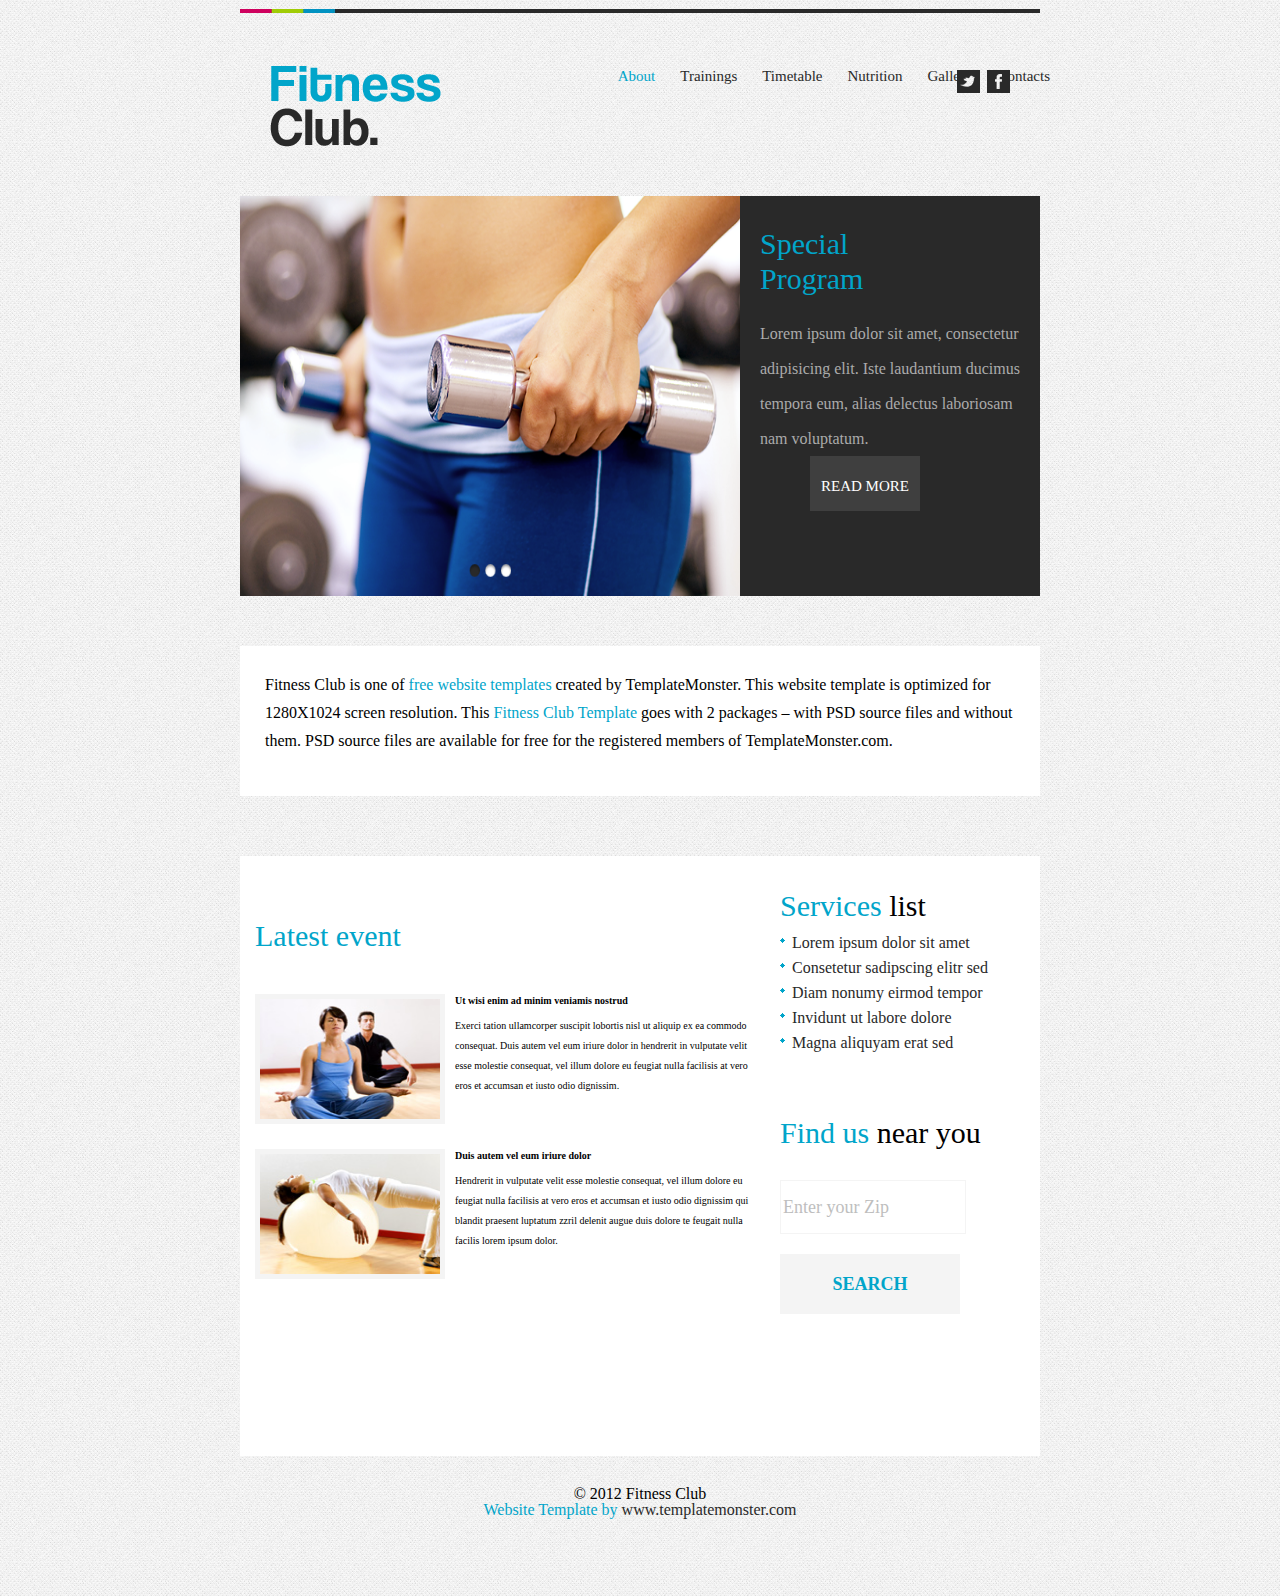
<file: week5hw.html>
﻿<!DOCTYPE html>
		<html lang="en">
		<head>
			<meta charset="UTF-8">
			<title>week5hw</title>
			<link rel="stylesheet" href="css/week5css.css">
			<style>a{text-decoration:none}</style>
		</head>
		<body background="image/bg_html.jpg">
			<div class="wrap" >
				<img src="image/top.jpg" width="100%">
				<div class="top">
					<a href=""><img src="image/logo.png" alt=""></a>
					<ul class="topinfo">
                		<li class="color1"><a href=""><span class="color1">About</span></a></li>
                		<li><a href="">Trainings</a></li>
                		<li><a href="">Timetable</a></li>
                		<li><a href="">Nutrition</a></li>
                		<li><a href="">Gallery</a></li>
                		<li><a href="">Contacts</a></li>
            		</ul>
					
					<div class="icon"><a href=""><img src="image/dot_tweet.png" alt=""></a></div>
					<div class="iconfb"><a href=""><img src="image/dot_facebook.png" alt=""></a></div>
				</div>
				<div class="slider">
				<div class="sliderL">
					<img src="image/slider-1.png" alt="" width="500px" height="400px">
				</div>
				<div class="sliderR">

		
						<h1><p>Special</p>
						<p>Program</p>
						</h1>
						<p>Lorem ipsum dolor sit amet, consectetur adipisicing elit. Iste laudantium ducimus tempora eum, alias delectus laboriosam nam voluptatum.</p>
					
					
					<div class="readmore">
						 <a href=""><span style="color:white;">READ MORE</span></a>
					</div>
				</div>
				</div>
				<div class="middle">
					<div class="middle1">
					<p>Fitness Club is one of <a href="" class="color1"  >free website templates</a> created by TemplateMonster. This website template is optimized for 1280X1024 screen resolution. This <a href="" class="color1">Fitness Club Template</a> goes with 2 packages – with PSD source files and without them. PSD source files are available for free for the registered members of TemplateMonster.com.</p>
					</div>
				</div>
				<div class="underinfo">
					<div class="left">
						<h1><span class="color1">Latest</span> event</h1>
						<div class="info1">
                            <img src="image/page1-img1.jpg" alt="" class="border indent" width="180" height="120">
                            <div class="text">
                                <p class="p2"><strong>Ut wisi enim ad minim veniamis nostrud</strong> </p>
                                <p>Exerci tation ullamcorper suscipit lobortis nisl ut aliquip ex ea commodo consequat. Duis autem vel eum iriure dolor in hendrerit in vulputate velit esse molestie consequat, vel illum dolore eu feugiat nulla facilisis at vero eros et accumsan et iusto odio dignissim.</p>
                            </div>
                            <div class="info1">
                            <img src="image/page1-img2.jpg" alt="" class="border indent" width="180" height="120">
                            <div class="text">
                                <p class="p2"><strong>Duis autem vel eum iriure dolor</strong></p>
                                <p>Hendrerit in vulputate velit esse molestie consequat, vel illum dolore eu feugiat nulla facilisis at vero eros et accumsan et iusto odio dignissim qui blandit praesent luptatum zzril delenit augue duis dolore te feugait nulla facilis lorem ipsum dolor.</p>
                            </div>
                        </div>
                        </div>
					</div>
					<div class="right">
						<div class="list">
							 <h2 class="p3"><span class="color1">Services</span> list</h2>
                        <ul class="list" style="color:#292929;">
                        	<li><a href="#"><span style="color:#292929;">Lorem ipsum dolor sit amet</span></a></li>
                            <li><a href="#"><span style="color:#292929;">Consetetur sadipscing elitr sed</span></a></li>
                            <li><a href="#"><span style="color:#292929;">Diam nonumy eirmod tempor</span></a></li>
                            <li><a href="#"><span style="color:#292929;">Invidunt ut labore dolore</span></a></li>
                            <li><a href="#"><span style="color:#292929;">Magna aliquyam erat sed</span></a></li>
                        </ul>
						</div>
						 <div class="search">
                        	<h2 class="p3"><span class="color1">Find us</span> near you</h2>
                            <form id="search" method="post">
                              <input type="text" value="Enter your Zip" style="width:180px; height: 50px;">
                              <input type="button" value="SEARCH" style="width:180px;height:60px;border:2px blue none;background-color:#f4f4f4; color: #01a5ca; font-weight: bold;">
                            </form>
                        </div>
					</div>
				</div>
				<footer>
        			<p>© 2012 Fitness Club</p>
       				 <p><span class="color1">Website Template by </span><a class="link" href=""><span style="color:#292929;">www.templatemonster.com</span></a>
       				 </p>
    			</footer>	
			</div>
		</body>
		</html>
</file>
<file: css/week5css.css>
/* http://meyerweb.com/eric/tools/css/reset/ 
   v2.0 | 20110126
   License: none (public domain)
*/

html, body, div, span, applet, object, iframe,
h1, h2, h3, h4, h5, h6, p, blockquote, pre,
a, abbr, acronym, address, big, cite, code,
del, dfn, em, img, ins, kbd, q, s, samp,
small, strike, strong, sub, sup, tt, var,
b, u, i, center,
dl, dt, dd, ol, ul, li,
fieldset, form, label, legend,
table, caption, tbody, tfoot, thead, tr, th, td,
article, aside, canvas, details, embed, 
figure, figcaption, footer, header, hgroup, 
menu, nav, output, ruby, section, summary,
time, mark, audio, video {
	margin: 0;
	padding: 0;
	border: 0;
	font-size: 100%;
	font: inherit;
	vertical-align: baseline;
}
/* HTML5 display-role reset for older browsers */
article, aside, details, figcaption, figure, 
footer, header, hgroup, menu, nav, section {
	display: block;
}
body {
	line-height: 1;
}
ol, ul {
	list-style: none;
}
blockquote, q {
	quotes: none;
}
blockquote:before, blockquote:after,
q:before, q:after {
	content: '';
	content: none;
}
table {
	border-collapse: collapse;
	border-spacing: 0;
}
.wrap{
	height: 100%;
	width:  800px;
	margin: auto;
	font-family: Verdana;
	position: relative;
}
.top{
	height: 130px;
	width: 100%;
	margin: auto;
	padding-top: 50px;
	padding-left: 30px;

}
ul.topinfo {
	float: right; 
	padding-right: 20px;
	padding-top: 0px;
}
ul.topinfo li {
	float:left; 
	line-height: 20px; 
	margin-left: 25px;
}
ul.topinfo li a {
	font-size: 15px; 
	line-height: 20px; 
	color: #292929; 
	display: inline-block; 
}

.icon{
	position: absolute;
	right: 60px;
	top: 70px;
}
.iconfb{
	position: absolute;
	right: 30px;
	top: 70px;
}
.slider{
	width: 800px;
	height: 400px;
	float: left;
	margin-bottom: 50px;
}
.sliderL{
	width: 500px;
	height: 410px;
	float: left;
}
.sliderR{
	width: 260px;
	height: 400px;
	background-color: #292929;
	font-size: 16px;
	line-height: 35px;
	color: #ababab;
	padding-left: 20px;
	padding-right: 20px;
	float: right;
}
h1{
	color: #01a5ca;
	font-size: 30px;
	margin-top: 30px;
	margin-bottom: 20px;

}
.readmore{
	width: 110px;
	height: 55px;
	margin-left: 80px;
	margin-right: 100px;
	background-color: #3f3f3f;
	font-size: 15px;
	text-align: center;
	line-height: 60px;
	color: #ffffff;
	float: right;
}
.middle{
	width: 800px;
	height: 150px;
	background-color: #ffffff;
	margin-bottom: 60px;
	float: left;
	
	
}
.middle1{
	padding: 25px;
	font-size: 16px;
	line-height: 28px;

}
.color1{
	color: #01a5ca;
}
.underinfo{
	width: 800px;
	height: 600px;
	background-color: #ffffff;
	float: left;
	margin-bottom: 30px;
}
.left{
	float: left;
	font-size: 30px;
	padding-top: 35px;
	padding-left: 15px;
	padding-right: 0px;

}
.image1{
	margin-top: 20px;
}
.image2{
	margin-top: 20px;
}
.info1{
	width: 500px;
	height: 170px;
	font-size:10px;
	padding-top: 20px;
	float: left;
	line-height: 20px;
}
.p2{
	padding-bottom:5px;
	font-weight: bold;
}
.border {
	border:#f4f4f4 5px solid;
}
.text {
	overflow:hidden;
	padding-bottom: 30px;	
}
.right{
	width: 260px;
	height: 650px;
	float: right;
	padding-left: 10px;
	padding-top: 35px;
}

.indent {
	float:left; margin:3px 10px 0px 0;
}

.list{
	float: left;
	padding-bottom: 30px;
}
.p3 {
	padding-bottom:12px;
	font-size: 30px;
}
.ul.list li a { 
	font-size:15px; 
	color:#292929; 
	line-height:20px;
}
ul {
	margin:0; 
	padding:0;
	list-style-image:none;
}
ul.list li {
	padding-bottom: 5px; 
	padding-left: 12px; 
	line-height:20px; 
	background:url(../image/icon_03.png) 0 5px no-repeat;
}

#search input { 
	width:100px; 
	border:#f4f4f4 1px solid; 
	height:18px; 
	font-family: Verdana; 
	font-size:18px; 
	color:#bebebe;  
	margin-top:20px;
}
.button {
	width: 100px;
	height: 80px;
	background:#f4f4f4; 
	font-size:20px; 
	line-height:30px; 
	color:#01a5ca; 
	display:inline-block; 
}
footer{
	text-align: center;
	padding-bottom: 30px;
	clear: both;
	width:100%;
	height:80px;
	position:relative;
	left:0px;
	bottom:0px;
}
</file>
